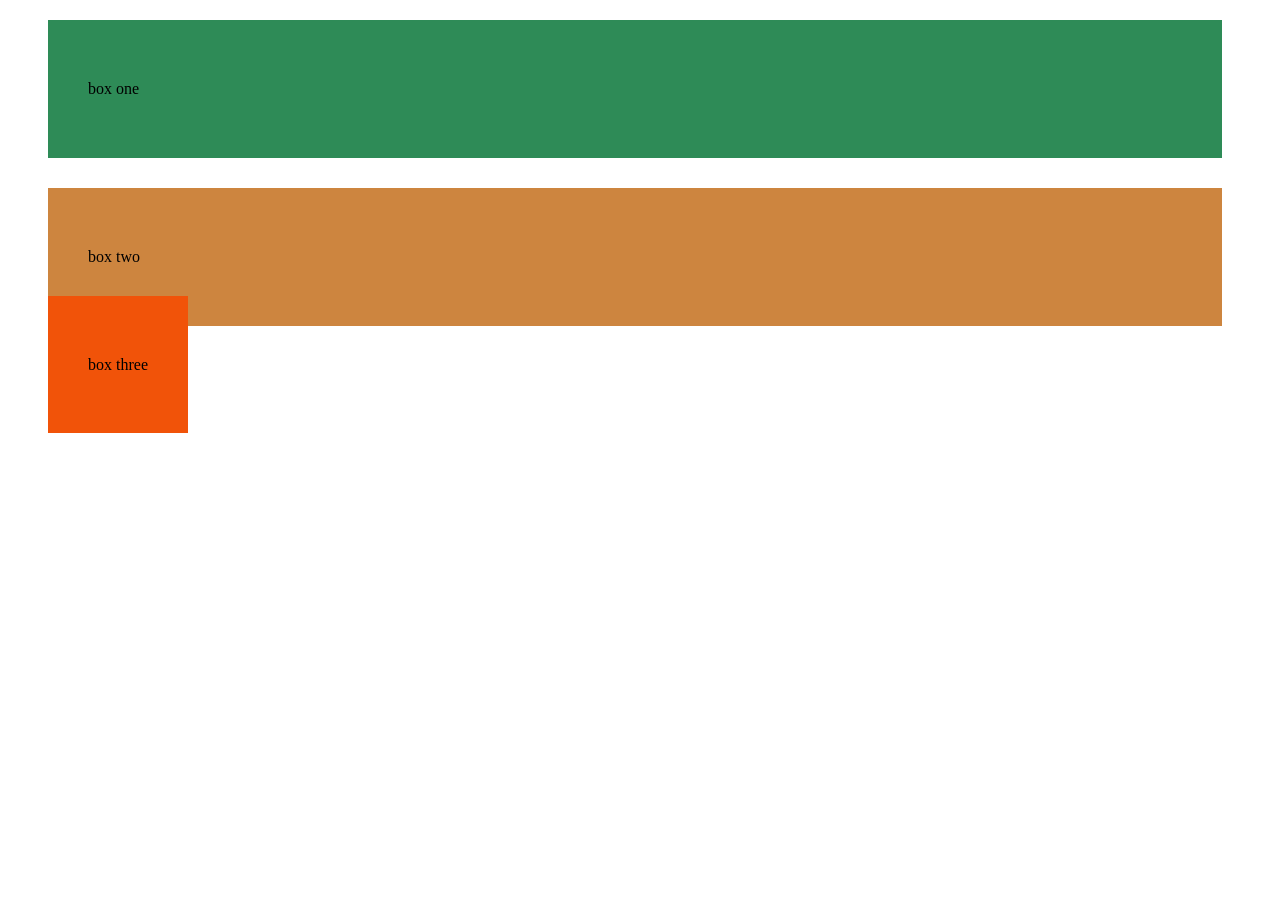
<file: index.html>
<!DOCTYPE html>
<html lang="en">
<head>
    <meta charset="UTF-8">
    <meta name="viewport" content="width=device-width, initial-scale=1.0">
    <title>box model</title>
    <style>
        .boxone {
            background-color: seagreen;
            border: 5px;
            margin: 20px 50px 30px 40px ;
            padding: 60px 40px;
            display: block;
            /* 
            margin-right: 70px;
            margin-bottom: 50px;
            margin-left: 30px; */
        }

        .boxtwo{
            background-color: peru;
            border: 5px;
             margin: 20px 50px 30px 40px ;
            padding: 60px 40px;
        }

        .boxthree{
            background-color: rgb(241, 83, 9);
            border: 5px;
             margin: 20px 50px 30px 40px ;
            padding: 60px 40px;
            display: inline;
        }

    </style>
</head>
<body>
    <span class="boxone">box one</span>
    <div class="boxtwo">box two</div>
    <div class="boxthree">box three</div>
</body>
</html>
</file>
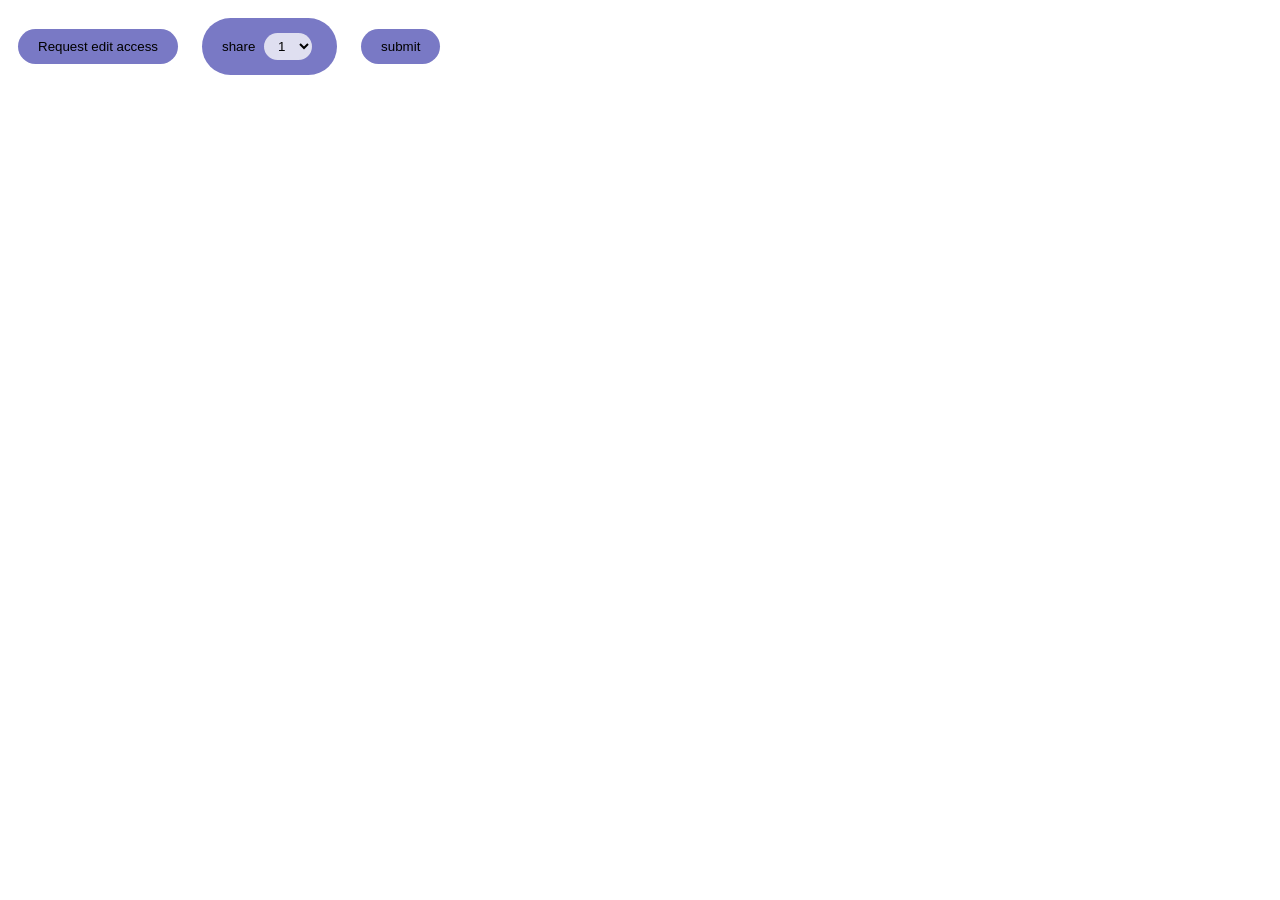
<file: claswork.html>
<!DOCTYPE html>
<html lang="en">
<head>
    <meta charset="UTF-8">
    <meta name="viewport" content="width=device-width, initial-scale=1.0">
    <title>Document</title>
    <style>
        .one{
            border: 50px;
            padding: 10px 20px;
            margin: 10px;
            background-color: rgb(121, 121, 197);
            border-radius: 50px;
        }

        .two{
            border: 50px;
            padding: 10px 20px;
            margin: 10px;
            background-color: rgb(121, 121, 197);
            border-radius: 50px;
        }

        .three{
            border: 50px;
            padding: 10px 20px;
            margin: 10px;
            background-color: rgb(121, 121, 197);
            border-radius: 50px;
        }

        select{
            border: 5px;
            padding: 5px 10px;
            margin: 5px;
            background-color: rgb(223, 223, 240);
            border-radius: 50px;
        }
    </style>
</head>
<body>
   <button class="one">
    Request edit access
   </button> 

   <button class="two">
    share
    <select>
        <option>1</option>
        <option>3</option>
        <option>4</option>
    </select>
   </button>

   <button class="three">
    submit
   </button>
</body>
</html>
</file>
